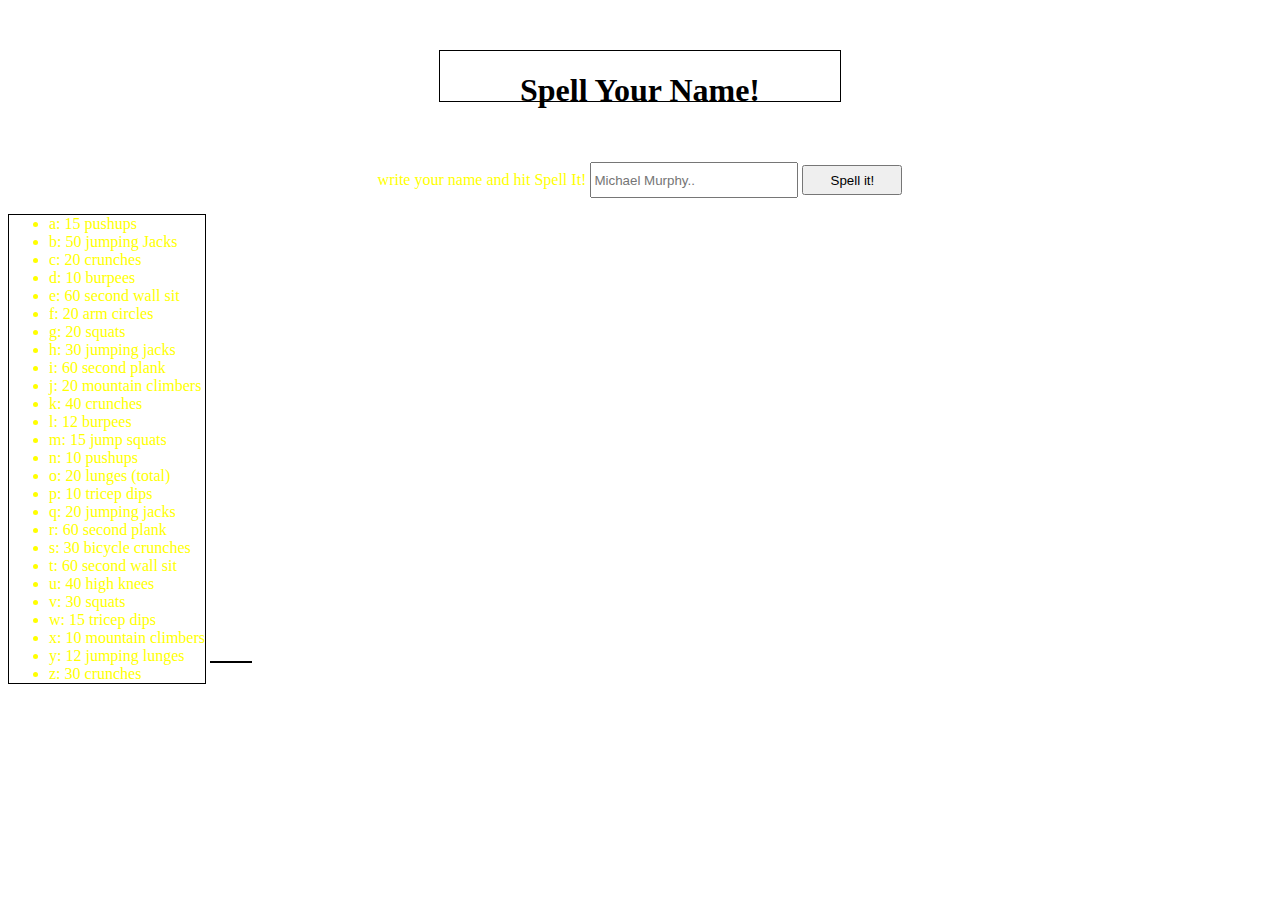
<file: index.html>
<!DOCTYPE html>
<html lang="en">
<head>
	<title>Spell your Name</title>
	<meta charset="utf-8">
	<meta name="description" content="This is a simple app to help produce a workout by spelling your name, each individual letter has a workout, your name would have roughly 20 small workouts.">
	<link rel="stylesheet" type="text/css" href="spellworkout.css">
	<script src="https://code.jquery.com/jquery-1.11.2.min.js"></script>
</head>
<body>
	<nav class="workout">
		<h1>Spell Your Name!</h1>
	</nav>

	<main class="spellIt">
		<form id = "js-do-it">
			<label for="write-it-out js-write-it-out">write your name and hit Spell It!</label>
				<input type="text" class="spelling-box js-submit-your-name" id="spelling-your-name" placeholder="Michael Murphy..">
				<button type="button" class="js-spell-it">Spell it!</button>
			
		</form>

		<ul class="ABC-workout">
		</ul>


		<ul class="hidden js-list-it" id="js-list">
		</ul>
	</main>


<script type="text/javascript" src="Spellit.js"></script>
</body>
</html>
</file>
<file: spellworkout.css>
body {
	background-image: url("http://crossfitu.com/wp-content/uploads/2016/05/Crossfit-Unleashed-Tampa-Affordable-Crossfit-Kurt-Mobile-1.png");
	background-repeat: no-repeat;
	background-size: 100%,60%;
}

.workout {
	border: 1px solid black;
	height: 50px;
	width: 400px;
	background-color: white;
	margin-right: auto;
	margin-left: auto;
	margin-top: 50px;
}

h1 {
	text-align: center;
	padding-bottom: 10px;
}


.spellIt{
	color: yellow;
}

.spellingbox {
	
}

form {
	text-align: center;
	margin-top: 60px;
}

input {
	height: 30px;
	width: 200px;
}

button {
	height: 30px;
	width: 100px;
}

/*.hidden {
	display: none;
}*/


ul {
	display: inline-block;
	border: 1px solid black;

}
</file>
